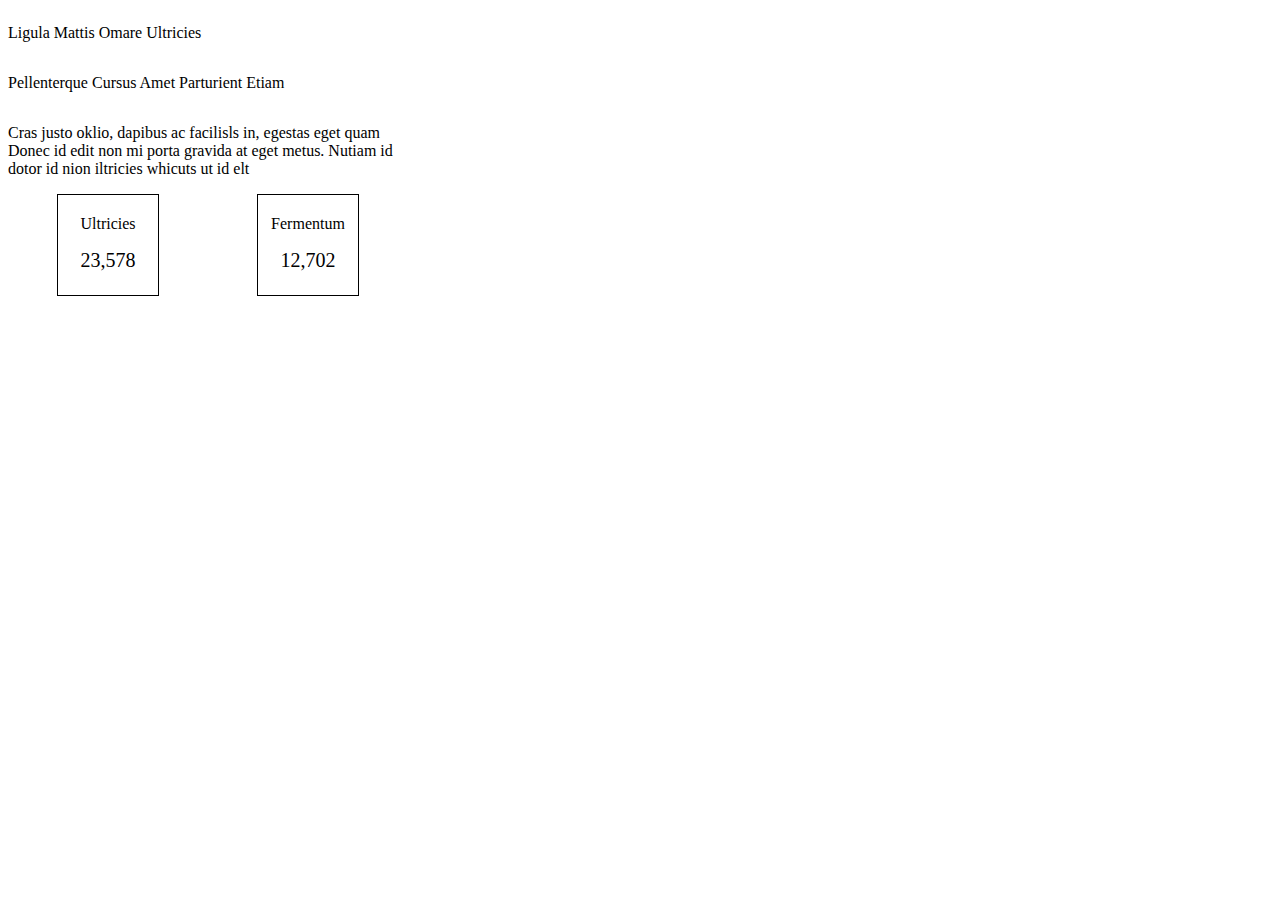
<file: index.html>
<!DOCTYPE html>
<html lang="en">
<head>
    <meta charset="UTF-8">
    <meta http-equiv="X-UA-Compatible" content="IE=edge">
    <meta name="viewport" content="width=device-width, initial-scale=1.0">
    <title>Document</title>
</head>
    <style>
        .tran{
            display: flex;
            flex-direction: column;
            justify-content: space-around;
            width: 400px;
        }

        #pod_tran{
            display: flex;
            flex-direction: row;
            justify-content: space-around;
        }
        
        #box_tran{
            display: flex;
            flex-direction: column;
            justify-content: center;
            align-items: center;
            border: 1px solid;
            height: 100px;
            width: 100px;
        }

        #font-20{
            font-size: 20px;
            margin: 0px 0px 20px 0px;
        }
    </style>
<body>
    <div class="tran">
        <p>Ligula Mattis Omare Ultricies</p>
        <p>Pellenterque Cursus Amet Parturient Etiam</p>
        <p>
            Cras justo oklio, dapibus ac facilisls in, 
            egestas eget quam Donec id edit non mi porta
            gravida at eget metus. Nutiam id dotor id 
            nion iltricies whicuts ut id elt
        </p>
        <div id="pod_tran">
            <div id="box_tran">
                <p>Ultricies</p>
                <p id="font-20">23,578</p>
            </div>
            <div id="box_tran">
                <p>Fermentum</p>
                <p id="font-20">12,702</p>
            </div>
        </div>
    </div>
</body>
</html>
</file>
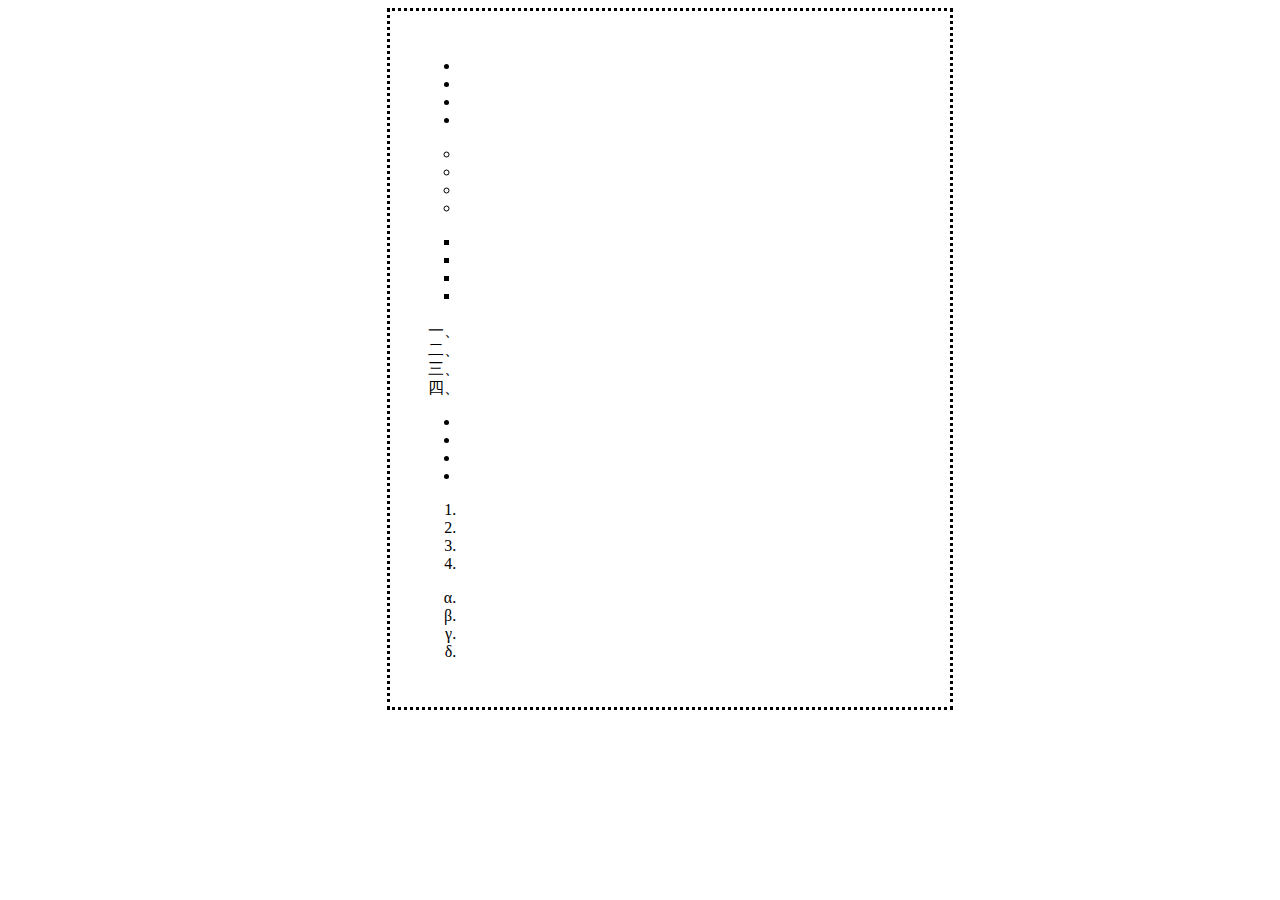
<file: lists.html>
<!DOCTYPE html>
<html lang="en">
<head>
    <meta charset="UTF-8">
    <meta http-equiv="X-UA-Compatible" content="IE=edge">
    <meta name="viewport" content="width=device-width, initial-scale=1.0">
    <title>Document</title>
</head>
<body>
    <div style="border-style: dotted; width: 500px; position: relative; left: 30%; padding: 30px;">
        <ul style="list-style-type: disc;">
            <li></li>
            <li></li>
            <li></li>
            <li></li>
        </ul>
        <ul style="list-style-type: circle;">
            <li></li>
            <li></li>
            <li></li>
            <li></li>
        </ul>
        <ul style="list-style-type: square;">
            <li></li>
            <li></li>
            <li></li>
            <li></li>
        </ul>
        <ul style="list-style-type: none;">
            <li></li>
            <li></li>
            <li></li>
            <li></li>
        </ul>
        <ul style="list-style-type: cjk-ideographic;">
            <li></li>
            <li></li>
            <li></li>
            <li></li>
        </ul>
        <ul style="list-style-image: url(https://w7.pngwing.com/pngs/959/696/png-transparent-green-check-check-mark-tick-tick-angle-leaf-plant-stem-thumbnail.png)">
            <li></li>
            <li></li>
            <li></li>
            <li></li>
        </ul>
        <ol style="">
            <li></li>
            <li></li>
            <li></li>
            <li></li>
        </ol>
        <ul style="list-style-type: lower-greek;">
            <li></li>
            <li></li>
            <li></li>
            <li></li>
        </ul>
    </div>
</body>
</html>
</file>
